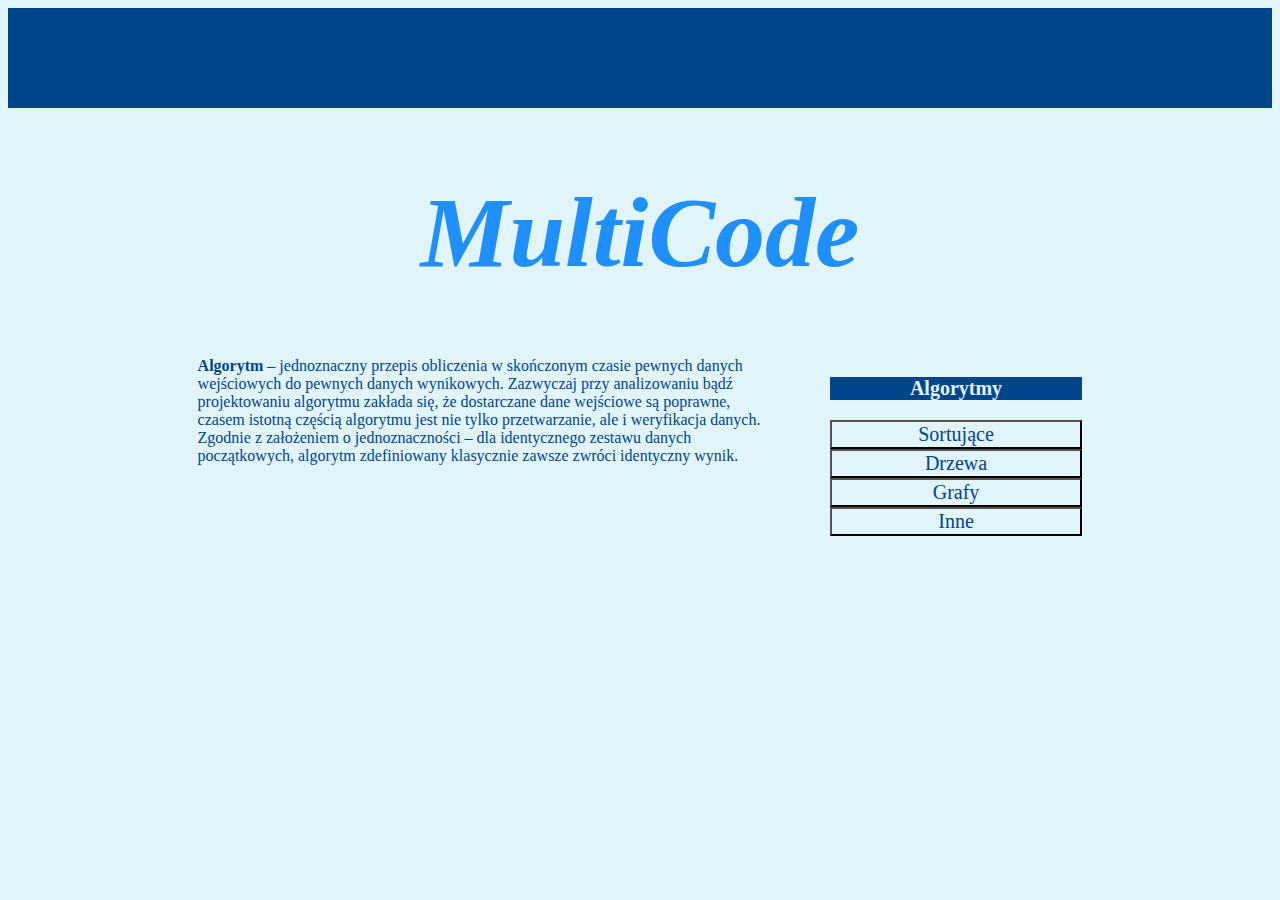
<file: index.html>
<!DOCTYPE html>
<html lang="pl">
  <head>
    <title>MultiCode</title>
    <meta charset="UTF-8">
    <meta name="Author" content="AdamG">
    <link rel="Stylesheet" href="Style.css" type="text/css">
  </head>
  <body bgcolor="#E1F4F9">
        <section>
        
        </section>
        <header>
                <h1><i><b> MultiCode </b></i></h1>
        </header>
        <nav>
        <div id="HeaderNav">
        <h3>Algorytmy</h3>
       
        </div>
        <button name="Sortujące" type="button" >Sortujące
        </button><br>
        <button name="Drzewa" type="button" >Drzewa
        </button><br>
        <button name="Grafy" type="button">Grafy
        </button>
        <button name="Inne" type="button">Inne
        </button>
        </nav>
        <main>
        <b>Algorytm</b> – jednoznaczny przepis obliczenia w skończonym czasie pewnych danych wejściowych do pewnych danych wynikowych.
        Zazwyczaj przy analizowaniu bądź projektowaniu algorytmu zakłada się, że dostarczane dane wejściowe są poprawne, czasem istotną
        częścią algorytmu jest nie tylko przetwarzanie, ale i weryfikacja danych. 
        Zgodnie z założeniem o jednoznaczności – dla identycznego zestawu danych początkowych, algorytm zdefiniowany klasycznie zawsze zwróci identyczny wynik. 
        </main>
        <footer>
        
        </footer>
  </body>
</html>
</file>
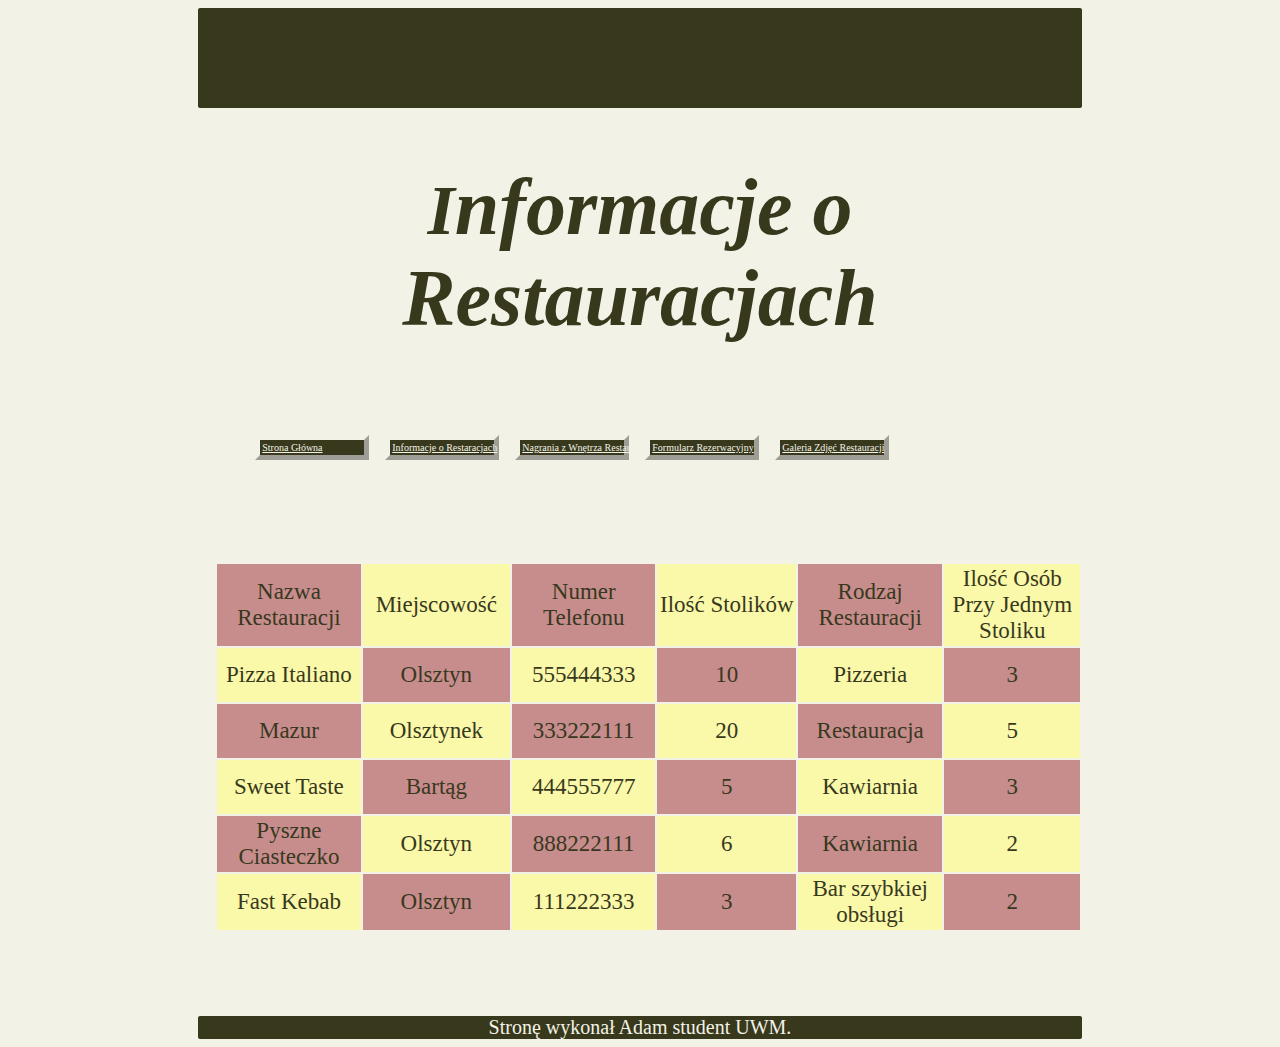
<file: tabele.html>
<!DOCTYPE html>
<html lang="pl">
<head>
    <title>Stolik Online</title>
    <meta charset="UTF-8">
    <meta name="Keywords" content="Rezerwacje Stolika,Restauracje Kontakt,Rezerwacja stolika w restauracji ">
      <link rel="Stylesheet" href="tabele.css" type="text/css">
</head>
  <body>
<section class="Zawartosc">
<section id="Banner">

</section>


<header><h1>Informacje o Restauracjach</h1></header>

<nav class="telNav">
<ul>
                     
             <li><a href="index.html">Strona Główna</a></li>
              <li><a href="tabele.html">Informacje o Restaracjach</a></li>
              <li><a href="multimedia.html">Nagrania z Wnętrza Restauracji</a></li>
              <li><a href="formularz.html">Formularz Rezerwacyjny</a></li>
              <li><a href="Galeria.html">Galeria Zdjęć Restauracji</a></li>

</ul>
</nav>
<main>
<table>
  
    <tr>
      <td bgcolor="#C78D8D">Nazwa Restauracji</td>
      <td bgcolor="#FAF8A9">Miejscowość</td>
      <td bgcolor="#C78D8D">Numer Telefonu</td>
      <td bgcolor="#FAF8A9"> Ilość Stolików</td>
      <td bgcolor="#C78D8D">Rodzaj Restauracji</td>
      <td bgcolor="#FAF8A9">Ilość Osób Przy Jednym Stoliku  </td>
    </tr>
    <tr>
      <td bgcolor="#FAF8A9">Pizza Italiano</td>
      <td bgcolor="#C78D8D">Olsztyn</td>
      <td bgcolor="#FAF8A9">555444333</td>
      <td bgcolor="#C78D8D">10</td>
      <td bgcolor="#FAF8A9">Pizzeria</td>
      <td bgcolor="#C78D8D">3  </td>
    </tr>
    <tr>
      <td bgcolor="#C78D8D">Mazur</td>
      <td bgcolor="#FAF8A9">Olsztynek</td>
      <td bgcolor="#C78D8D">333222111</td>
      <td bgcolor="#FAF8A9">20</td>
      <td bgcolor="#C78D8D">Restauracja</td>
      <td bgcolor="#FAF8A9"> 5 </td>
    </tr>
    <tr>
      <td bgcolor="#FAF8A9">Sweet Taste</td>
      <td bgcolor="#C78D8D">Bartąg</td>
      <td bgcolor="#FAF8A9">444555777</td>
      <td bgcolor="#C78D8D">5</td>
      <td bgcolor="#FAF8A9">Kawiarnia</td>
      <td bgcolor="#C78D8D">3</td>
    </tr>
    <tr>
      <td bgcolor="#C78D8D">Pyszne Ciasteczko</td>
      <td bgcolor="#FAF8A9">Olsztyn</td>
      <td bgcolor="#C78D8D">888222111</td>
      <td bgcolor="#FAF8A9">6</td>
      <td bgcolor="#C78D8D">Kawiarnia</td>
      <td bgcolor="#FAF8A9">2 </td>
    </tr>
    <tr>
      <td bgcolor="#FAF8A9">Fast Kebab</td>
      <td bgcolor="#C78D8D">Olsztyn</td>
      <td bgcolor="#FAF8A9">111222333</td>
      <td bgcolor="#C78D8D">3</td>
      <td bgcolor="#FAF8A9">Bar szybkiej obsługi</td>
      <td bgcolor="#C78D8D">2</td>
    </tr>
 
</table>
</main>
<nav id="komp"> 
<ul >
  <li><a href="index.html">Strona Główna</a></li>
<li><a href="tabele.html">Informacje o Restaracjach</a></li>
<li><a href="multimedia.html">Nagrania z Wnętrza Restauracji</a></li>
<li><a href="formularz.html">Formularz Rezerwacyjny</a></li>
<li><a href="Galeria.html">Galeria Zdjęć Restauracji</a></li>
</ul>
</nav>

<footer>
Stronę wykonał Adam student UWM.

</footer>

</section> 
  </body>
</html>
</file>
<file: Style.css>
@charset "UTF-8";
section{
margin:0px;
height:100px;
background-color: #00458A;
}
header{
     width:100%;
     height:10%;        
}
nav{
    float:right;
    margin-right:15%;
    width:20%;
    height:80%;
    

}
#HeaderNav{
    background-color: #00458A;

}
main{
     margin-left:15%;
     width:45%;
     float:left;
     height:80%;
     color: #00458A;
     
    
}
footer{
       width:100%;
       height:5%;
       clear:both;

}
h1{
    text-align: center;
     color: #208FFF; 
     font-size:100px;
     font-family: fantasy;
}
h2{
    text-align: center;
     color: #E1F4F9; 
     font-size:50px;
     font-family: fantasy;
}
h3{
    text-align: center;
     color: #E1F4F9; 
     font-size:20px;
     font-family: fantasy;
     height:20%;
}

button{
       background-color:#E1F4F9;
       font-family: fantasy;
       color: #00458A;
       font-size:20px;
       width:100%;
       height:26%;
}
</file>
<file: tabele.css>
@charset "UTF-8";
body{

background-color: #F2F2E6;
font-size:20px;
}

.Zawartosc{
width:70%;
height:100%;
margin-left:15% ;
margin-right:15% ;
color:#38381D ;

}
#Banner{
background-color: #38381D;
width:100%;
height:100px;
border-radius: 2px;
}
header{

width:100%;
height:10%;
text-align: center;
font-family: fantasy;
font-style: italic;
font-size:40px;
}

h1:first-letter{
font-family:fantasy;
font-size:70px;

}
main{
float:left;
width:54%;
height:60%;
margin-bottom:7.5%;
margin-top:7.5%;
padding: 2%;
border-right-style: solid; 
border-right-color:black; 
text-align: justify;

}
p:first-letter{
font-size:50px;
}
p{
font-size:28px;
}
.telNav li{
float:left;
width:13em;
float:bottom;
font-size:10px;
}
.telNav{
float:left;
padding:2%;
color:#F2F2E6;

}
#komp{
float:left;
width:37%;
height:60%;
margin-bottom:7.5%;
margin-top:7.5%;
padding:2%;
color:#F2F2E6;
font-size: 17px;
}
.telNav ul a:link, ul a:visited{
display:block;
width:100px;
background-color:#38381D ;
padding:2px;
color:#F2F2E6;
border:5px outset #F2F2E6;
white-space:nowrap;

}

.telNav ul a:hover{


border:5px outset #B7B773;
}



#komp ul a:link, ul a:visited{
display:block;
width:220px;
background-color:#38381D ;
padding:2px;
color:#F2F2E6;
border:5px outset #F2F2E6;
white-space:nowrap;

}

#komp ul a:hover{
color:#38381D;
background-color:#F2F2E6 ;
font-size: 24px;
width:300px;
border:5px outset #B7B773;
}
footer{
width:100%;
height:5%;
clear:both;
background-color:#38381D ;
border-radius: 2px;
color:#F2F2E6 ;
text-align: center;
}

table tr td{
padding:2px;
font-size:23px;

text-align: center;
}
td{
width:150px;
height:50px;
}

@media screen and (min-width: 1400px){
.telNav{display:none;}
}
@media screen and (min-width: 280px) and (max-width:1400px){
#komp{display:none;}
main{border-right:none;width:98%; height:50%;}

}
</file>
